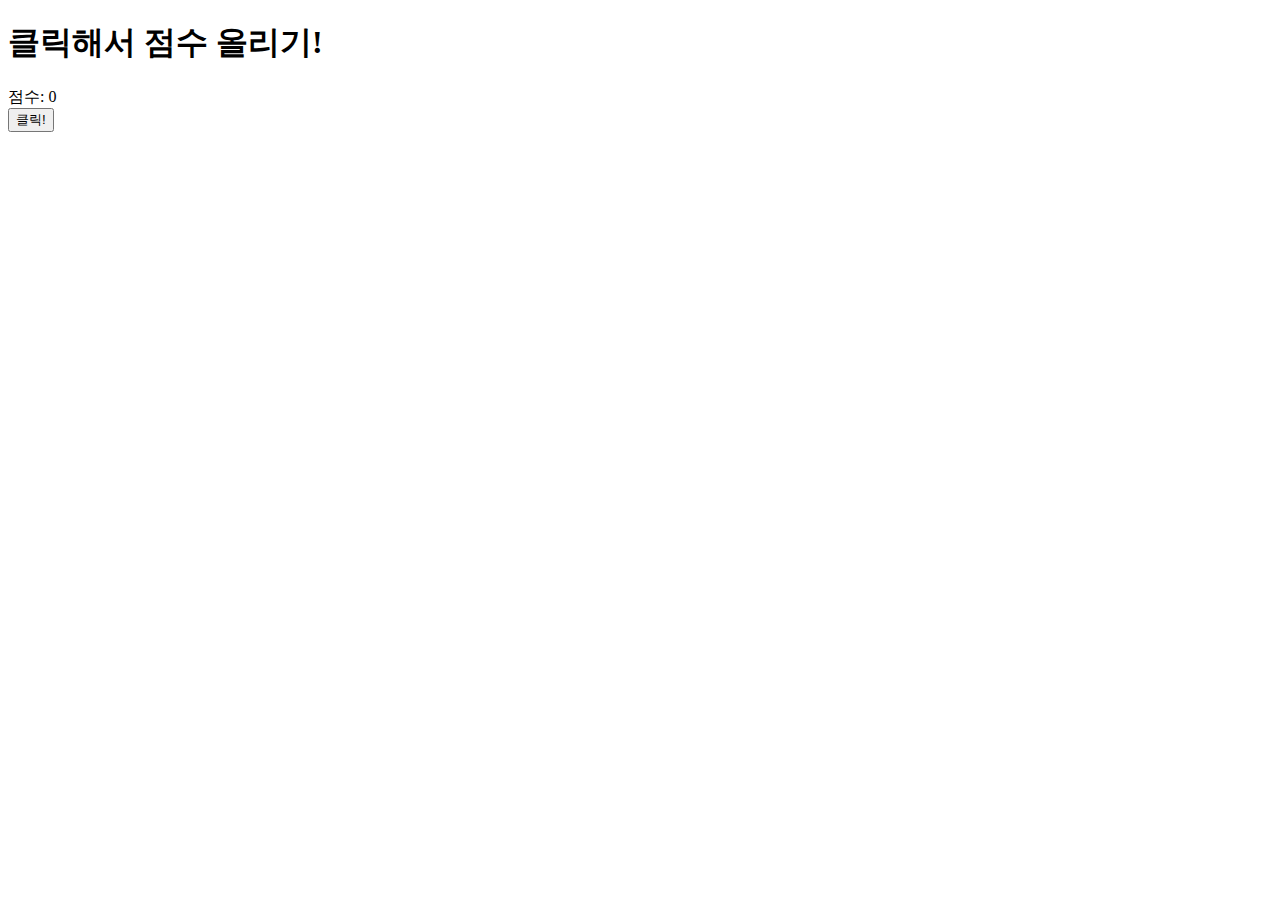
<file: game.html>
<!DOCTYPE html>
<html lang="ko">
<head>
    <meta charset="UTF-8">
    <meta name="viewport" content="width=device-width, initial-scale=1.0">
    <title>클릭 미니게임</title>
    <link rel="stylesheet" href="style.css">
</head>
<body>
    <h1>클릭해서 점수 올리기!</h1>
    <div id="score">점수: 0</div>
    <button id="clickBtn">클릭!</button>
    <script src="script.js"></script>
</body>
</html>
</file>
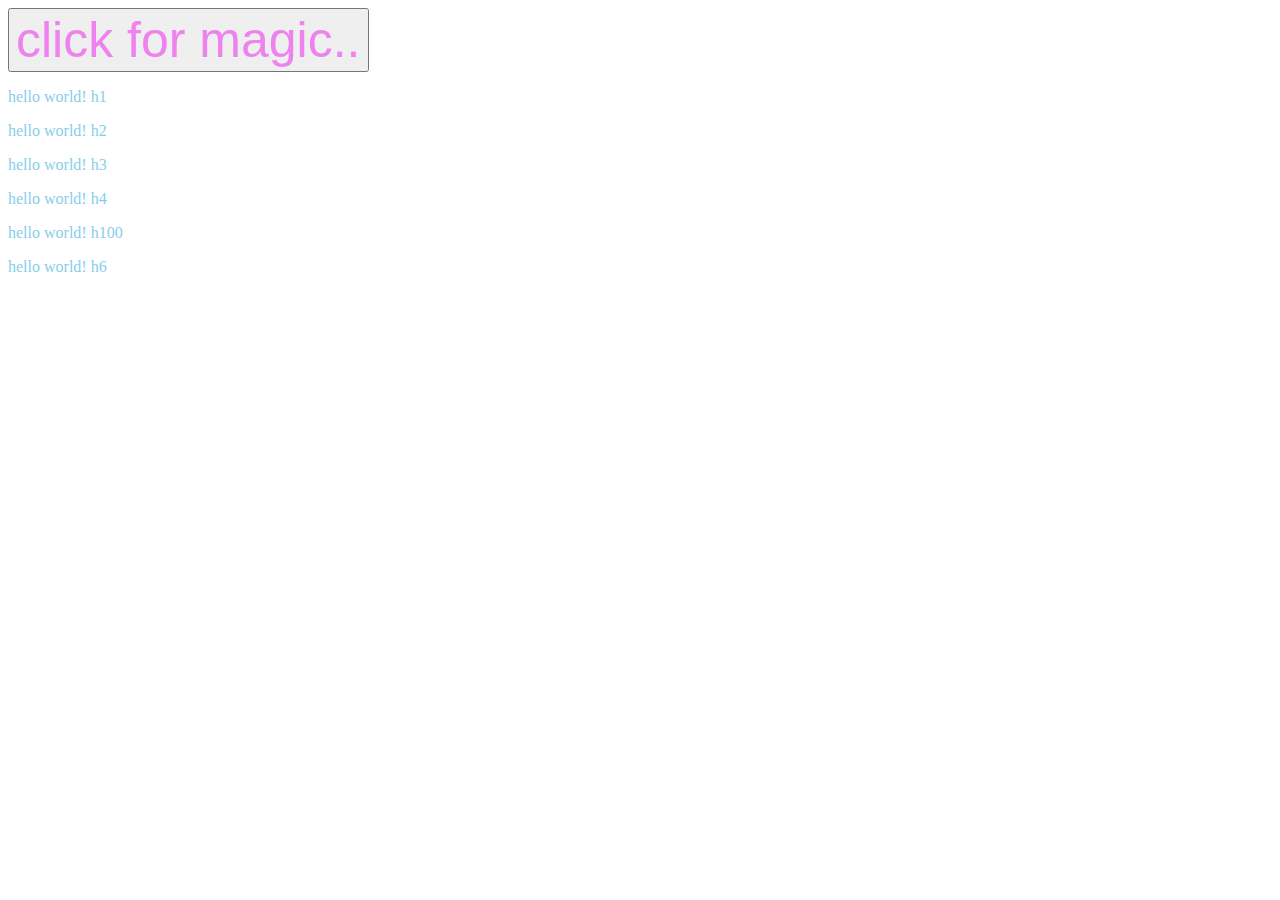
<file: index1.html>
<!doctype html>
<html>
  <head>
    <title>wow</title>
    <link href="style.css" rel="stylesheet" type="text/css" />
  </head>
  <body>
    <button onclick="magic(event)"><lee>click for magic..</lee></button>
    <p>hello world! h1</p>
    <p>hello world! h2</p>
    <p>hello world! h3</p>
    <p>hello world! h4</p>
    <p>hello world! h100</p>
    <p>hello world! h6</p>
    <a>wow!!!</a>
    <script src="script.js"></script>
  </body>
</html>
</file>
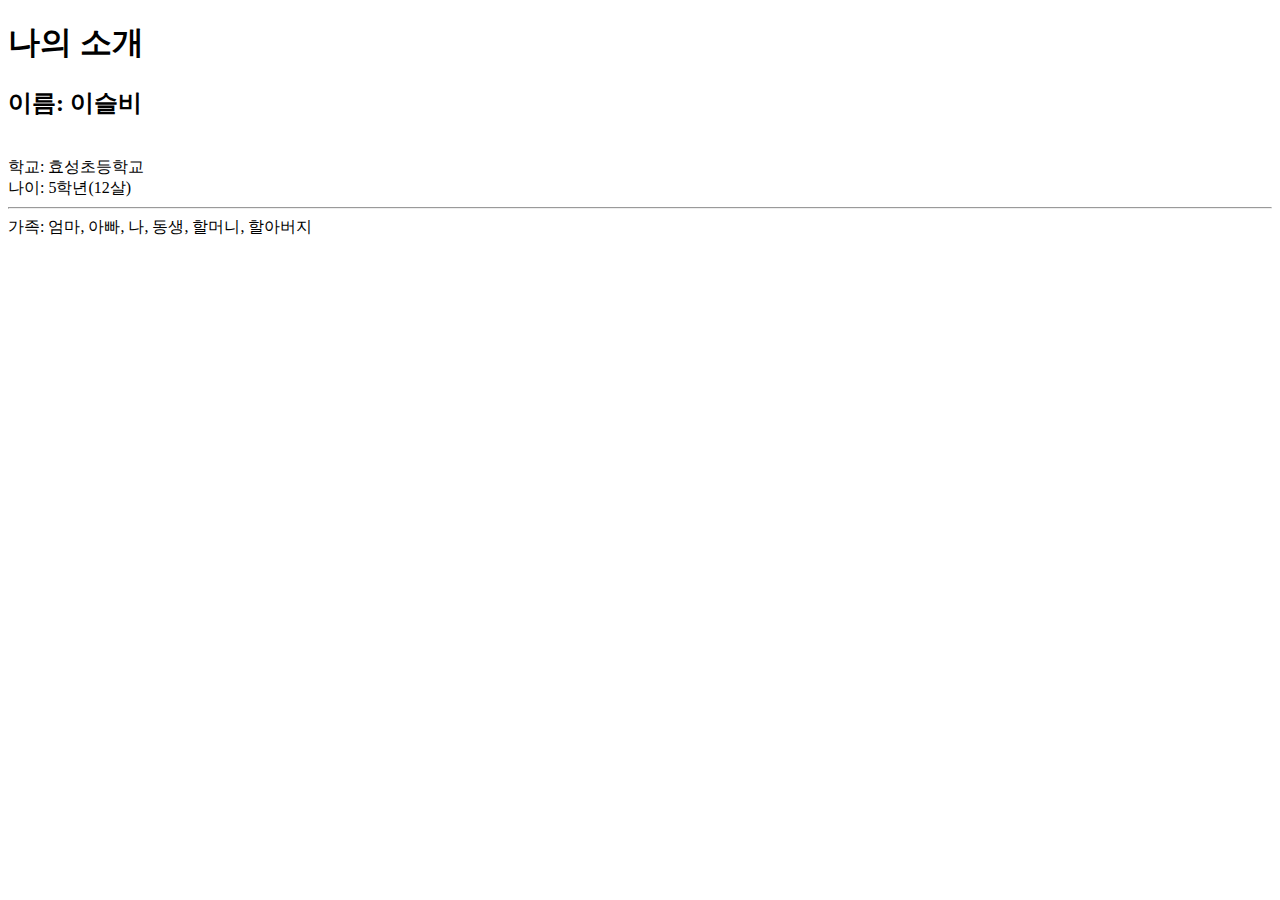
<file: seulbi.html>
<!doctype html>
<html>
  <head>
    <title>내 소개</title>
  </head>
  <body>
    <h1>나의 소개</h1>
    <h2><b>이름: 이슬비</b></h2>
    <br>학교: 효성초등학교</br>나이: 5학년(12살)
    <hr>가족: 엄마, 아빠, 나, 동생, 할머니, 할아버지

  </body>
</html>
</file>
<file: style.css>
lee {
  color: violet;
  font-size: 50px;
}
p {
    color: skyblue;
}
a {
    color: white;
    font-size: 100px;
}
</file>
